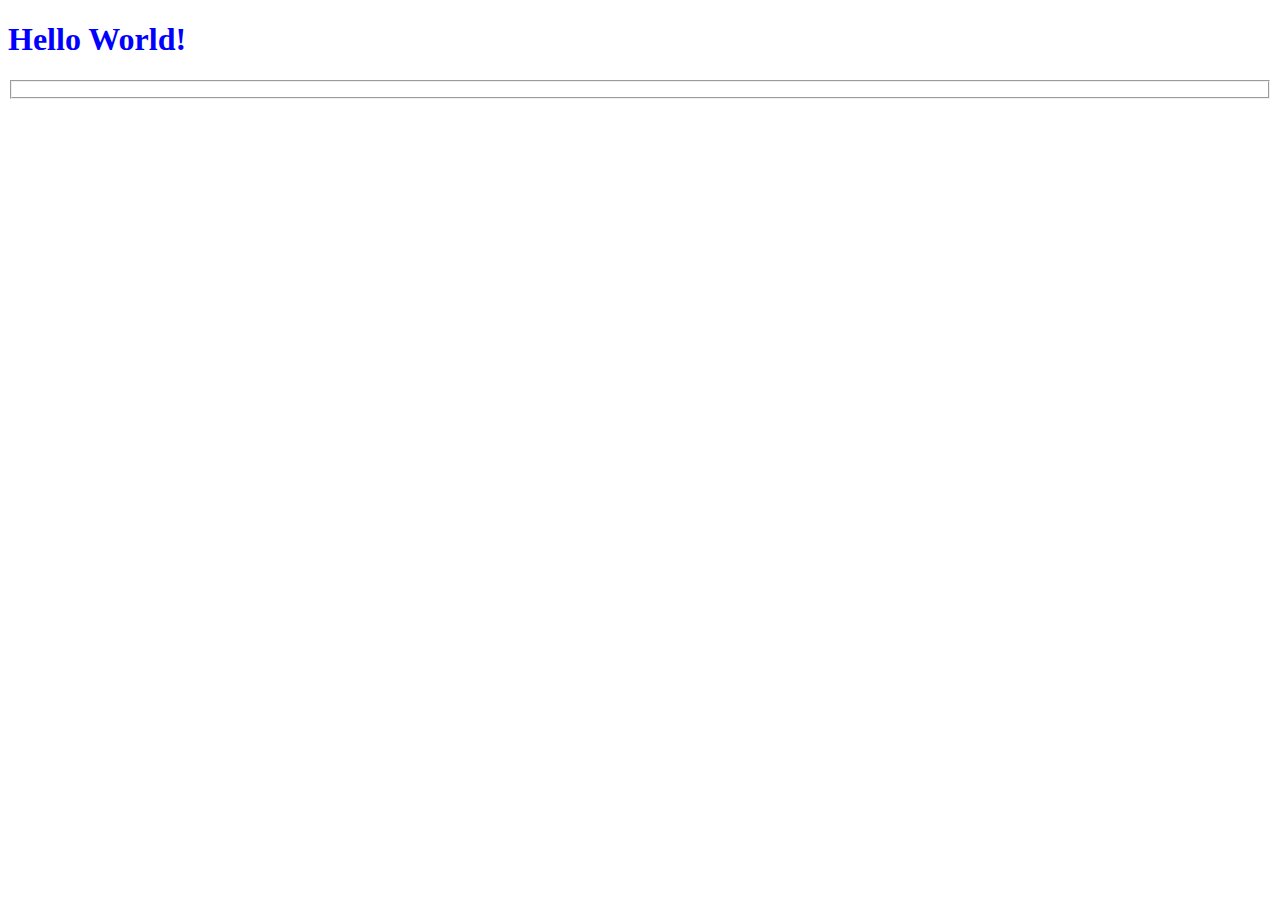
<file: angular-css-demo/src/index.html>
<!doctype html>
<html lang="en">
  <head>
    <meta charset="utf-8">
    <title>AngularCssDemo</title>
    <base href="/">
    <meta name="viewport" content="width=device-width, initial-scale=1">
    <link rel="icon" type="image/x-icon" href="favicon.ico">
    <style media="screen">
      p {
        color: grey;
      }
      h1 {
        color: red;
      }
      h1 {
        color: blue;
      }
    </style>
  </head>
  <body>
    <h1>Hello World!</h1>
    <fieldset>
      <app-root></app-root>
    </fieldset>
  </body>
</html>
</file>
